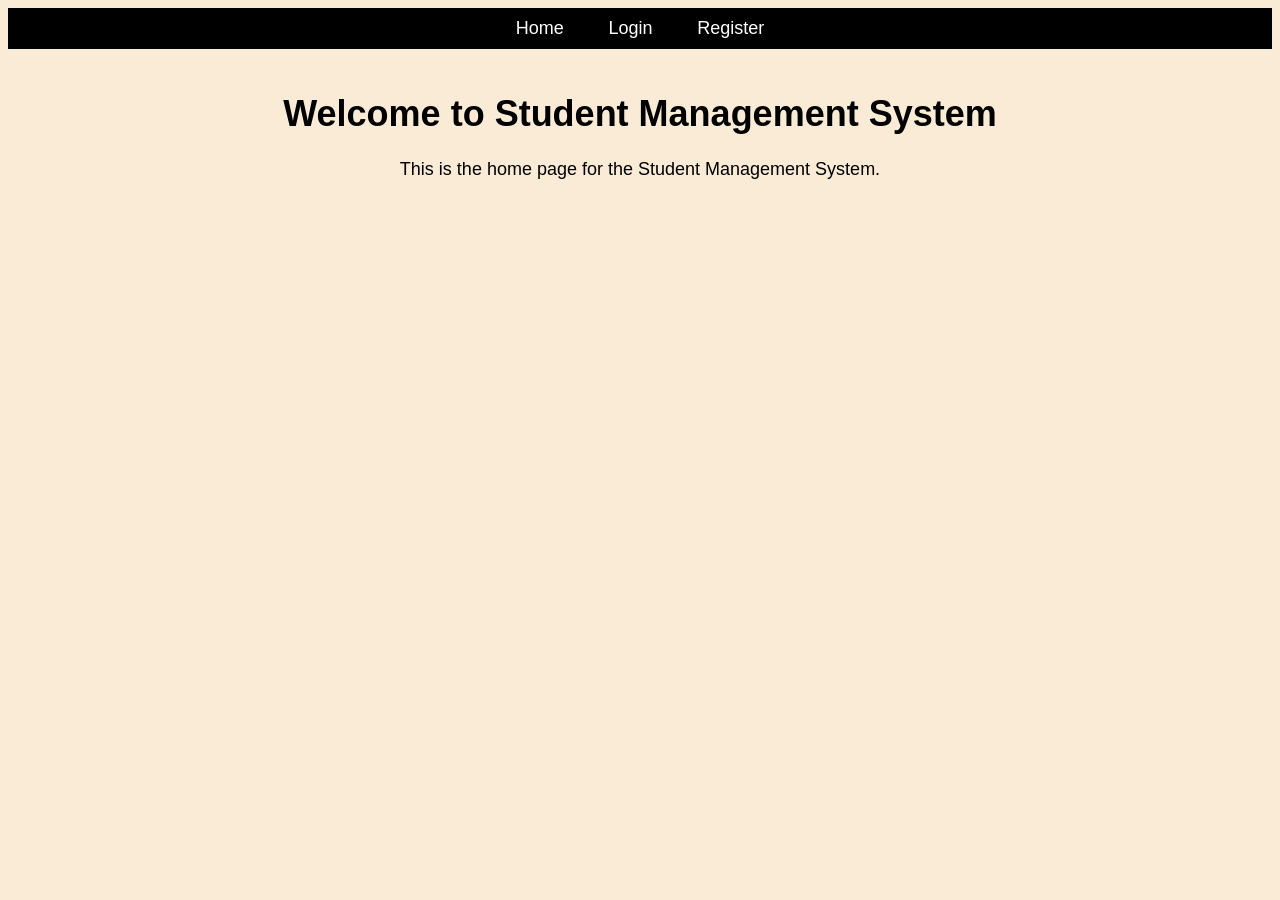
<file: index.html>
<!DOCTYPE html>
<html lang="en">
<head>
    <meta charset="UTF-8">
    <meta name="viewport" content="width=device-width, initial-scale=1.0">
    <title>Home</title>
    <nav>
        <a href="index.html">Home</a>   |
        <a href="login.html">Login</a>  |
        <a href="register.html">Register</a>
    </nav>
    <link rel="stylesheet" href="styles.css">
</head>
<body>
    <h1>Welcome to Student Management System</h1>
    <p>This is the home page for the Student Management System.</p>
</body>
</html>
</file>
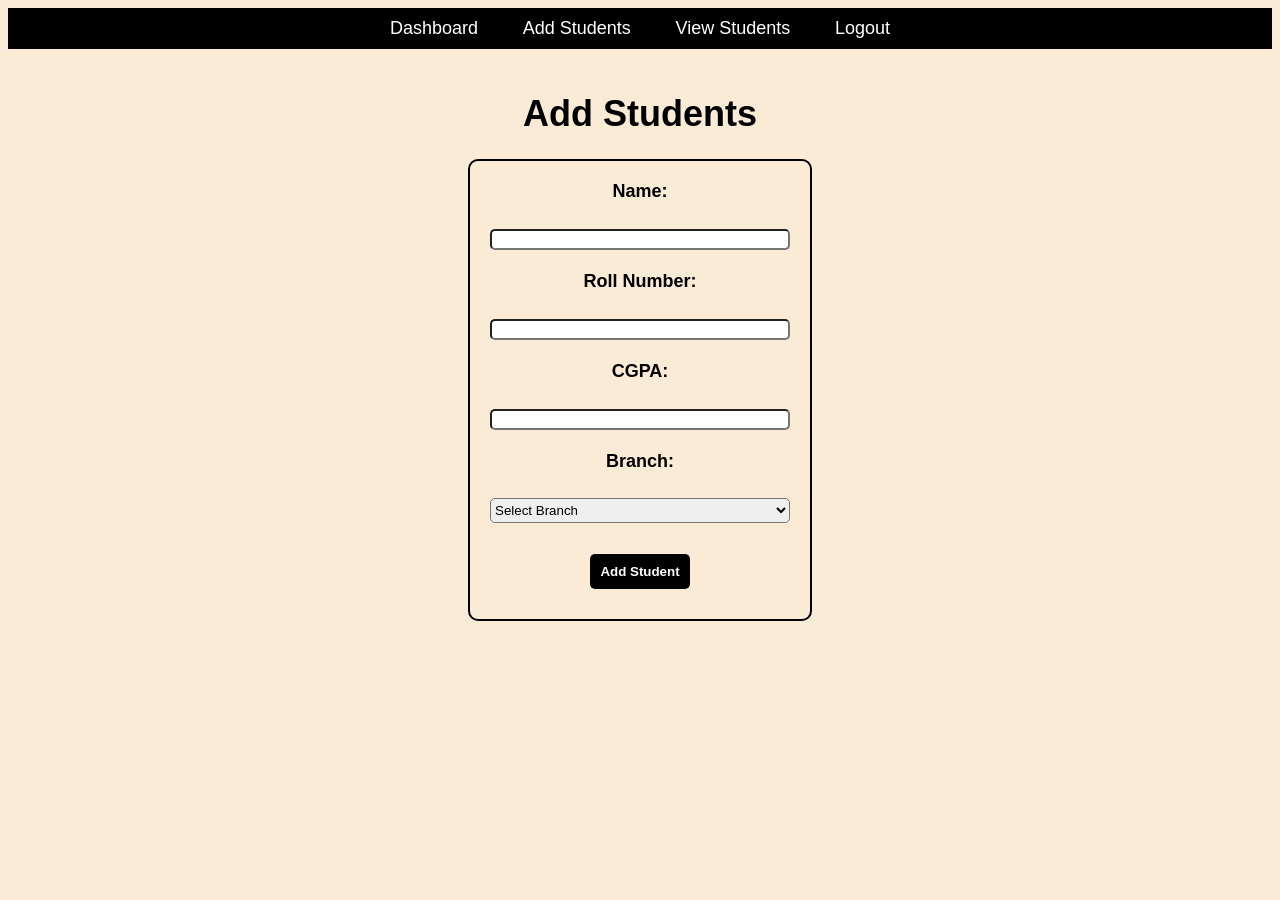
<file: add-students.html>
<!DOCTYPE html>
<html lang="en">

<head>
    <meta charset="UTF-8">
    <meta name="viewport" content="width=device-width, initial-scale=1.0">
    <title>Add Students</title>
    <nav>
        <a href="dashboard.html">Dashboard</a> |
        <a href="add-students.html">Add Students</a> |
        <a href="view-students.html">View Students</a> |
        <a href="logout.html">Logout</a>
    </nav>
    <link rel="stylesheet" href="styles.css">
</head>

<body>
    <h1>Add Students</h1>
    <form onsubmit="return addStudent(event)">
        <label for="name">Name:</label><br>
        <input type="text" id="name" name="name" required><br><br>

        <label for="roll">Roll Number:</label><br>
        <input type="text" id="roll" name="roll" required><br><br>

        <label for="cgpa">CGPA:</label><br>
        <input type="number" id="cgpa" name="cgpa" step="0.01" min="0" max="10" required><br><br>

        <label for="branch">Branch:</label><br>
        <select id="branch" name="branch" required>
            <option value="">Select Branch</option>
            <option value="CSE">CSE</option>
            <option value="ECE">ECE</option>
            <option value="EEE">EEE</option>
            <option value="IT">IT</option>
            <option value="CIVIL">CIVIL</option>
            <option value="AI">AI</option>
            <option value="AID">AID</option>
            <option value="AIM">AIM</option>
            <option value="CSE-AIML">CSE-AIML</option>
            <option value="CSE-DS">CSE-DS</option>
            <option value="CSE-CS">CSE-CS</option>
        </select><br><br>
        <button type="submit">Add Student</button>
    </form>

    <p id="message-display" class="error"></p>
</body>
<script>
    async function addStudent(event) {
        event.preventDefault();

        var display = document.getElementById("message-display");
        display.textContent = "";
        display.className = "error";


        var name = document.getElementById("name").value;
        var roll = document.getElementById("roll").value.toUpperCase();
        var cgpa = document.getElementById("cgpa").value;
        var branch = document.getElementById("branch").value;

        var rollexp = /^[0-9]{2}[A-Z0-9]{4}[0-9]{2}[A-Z0-9]{2}$/;
        if (!rollexp.test(roll)) {
            display.textContent = "Invalid Roll Number";
            return false;
        }
        
        var student = {
            name: name,
            roll: roll,
            cgpa: parseFloat(cgpa),
            branch: branch
        }

        try {
            var response = await fetch(
                "http://localhost:8080/students",
                {
                    method: "POST",
                    headers: {
                        "Content-Type": "application/json"
                    },
                    body: JSON.stringify(student)
                });

            if (response.ok) {
                display.className = "success";
                display.textContent = "Student added successfully! Redirecting...";
                setTimeout(function () {
                    window.location.href = "view-students.html";
                }, 1500);
            } else {
                display.textContent = "Server error: Could not save student details.";
            }
        } catch (error) {
            console.error("Network Error:", error);
            display.textContent = "Connection failed. Please check if the database is running.";
        }

        return true;
    }
</script>

</html>
</file>
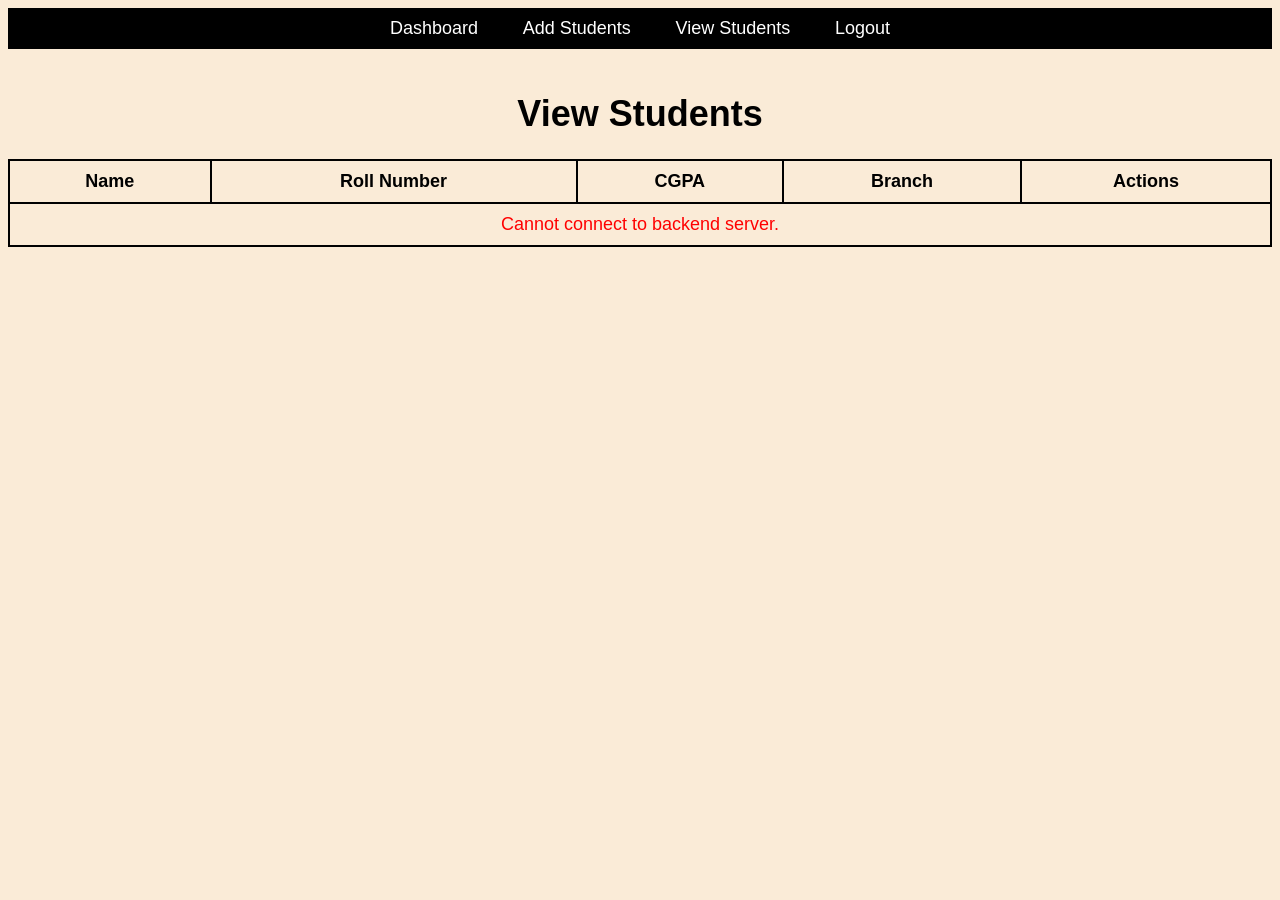
<file: edit-students.html>
<!DOCTYPE html>
<html lang="en">

<head>
    <meta charset="UTF-8">
    <meta name="viewport" content="width=device-width, initial-scale=1.0">
    <title>Edit Students</title>
    <nav>
        <a href="dashboard.html">Dashboard</a> |
        <a href="add-students.html">Add Students</a> |
        <a href="view-students.html">View Students</a> |
        <a href="logout.html">Logout</a>
    </nav>
    <link rel="stylesheet" href="styles.css">
</head>

<body>
    <h1>Edit Student</h1>

    <form onsubmit="return updateStudent(event)">
        <label for="name">Name:</label><br>
        <input type="text" id="name" name="name" required><br><br>

        <label for="roll">Roll Number:</label><br>
        <input type="text" id="roll" name="roll" required><br><br>

        <label for="cgpa">CGPA:</label><br>
        <input type="number" id="cgpa" name="cgpa" step="0.01" min="0" max="10" required><br><br>

        <label for="branch">Branch:</label><br>
        <select id="branch" name="branch" required>
            <option value="">Select Branch</option>
            <option value="CSE">CSE</option>
            <option value="ECE">ECE</option>
            <option value="EEE">EEE</option>
            <option value="IT">IT</option>
            <option value="CIVIL">CIVIL</option>
            <option value="AI">AI</option>
            <option value="AID">AID</option>
            <option value="AIM">AIM</option>
            <option value="CSE-AIML">CSE-AIML</option>
            <option value="CSE-DS">CSE-DS</option>
            <option value="CSE-CS">CSE-CS</option>
        </select><br><br>

        <button type="submit">Update Student</button>
    </form>

    <p id="message-display" class="error"></p>
</body>
<script>
    var studentId = null;

    window.onload = async function () {
        studentId = new URLSearchParams(window.location.search).get('id');

        if (studentId === null) {
            alert("No student selected!");
            window.location.href = "view-students.html";
            return;
        }

        try {
            var response = await fetch("http://localhost:8080/students/" + studentId);

            if (response.ok) {
                var student = await response.json();

                document.getElementById("name").value = student.name;
                document.getElementById("roll").value = student.roll;
                document.getElementById("cgpa").value = student.cgpa;
                document.getElementById("branch").value = student.branch;
            } else {
                alert("Error: Could not retrieve student data from the server.");
                window.location.href = "view-students.html";
            }
        } catch (error) {
            console.error(error);
            alert("Cannot connect to backend server.");
        }
    };

    async function updateStudent(event) {
        event.preventDefault();

        var display = document.getElementById("message-display");
        display.textContent = "";
        display.className = "error";

        var updatedName = document.getElementById("name").value;
        var updatedRoll = document.getElementById("roll").value.toUpperCase();
        var updatedCgpa = document.getElementById("cgpa").value;
        var updatedBranch = document.getElementById("branch").value;

        var rollexp = /^[0-9]{2}[A-Z0-9]{4}[0-9]{2}[A-Z0-9]{2}$/;
        if (!rollexp.test(updatedRoll)) {
            display.textContent = "Invalid Roll Number";
            return false;
        }

        var updated = {
            name: updatedName,
            roll: updatedRoll,
            cgpa: parseFloat(updatedCgpa),
            branch: updatedBranch
        };

        try {
            var response = await fetch("http://localhost:8080/students/" + studentId, {
                method: "PUT",
                headers: {
                    "Content-Type": "application/json"
                },
                body: JSON.stringify(updated)
            });

            if (response.ok) {
                display.className = "success";
                display.textContent = "Student record updated successfully! Redirecting...";

                setTimeout(function () {
                    window.location.href = "view-students.html";
                }, 1500);
            } else {
                display.textContent = "Server error: Failed to update student records.";
            }
        } catch (error) {
            console.error(error);
            display.textContent = "Connection lost. Please verify backend state.";
        }

        return true;
    }
</script>

</html>
</file>
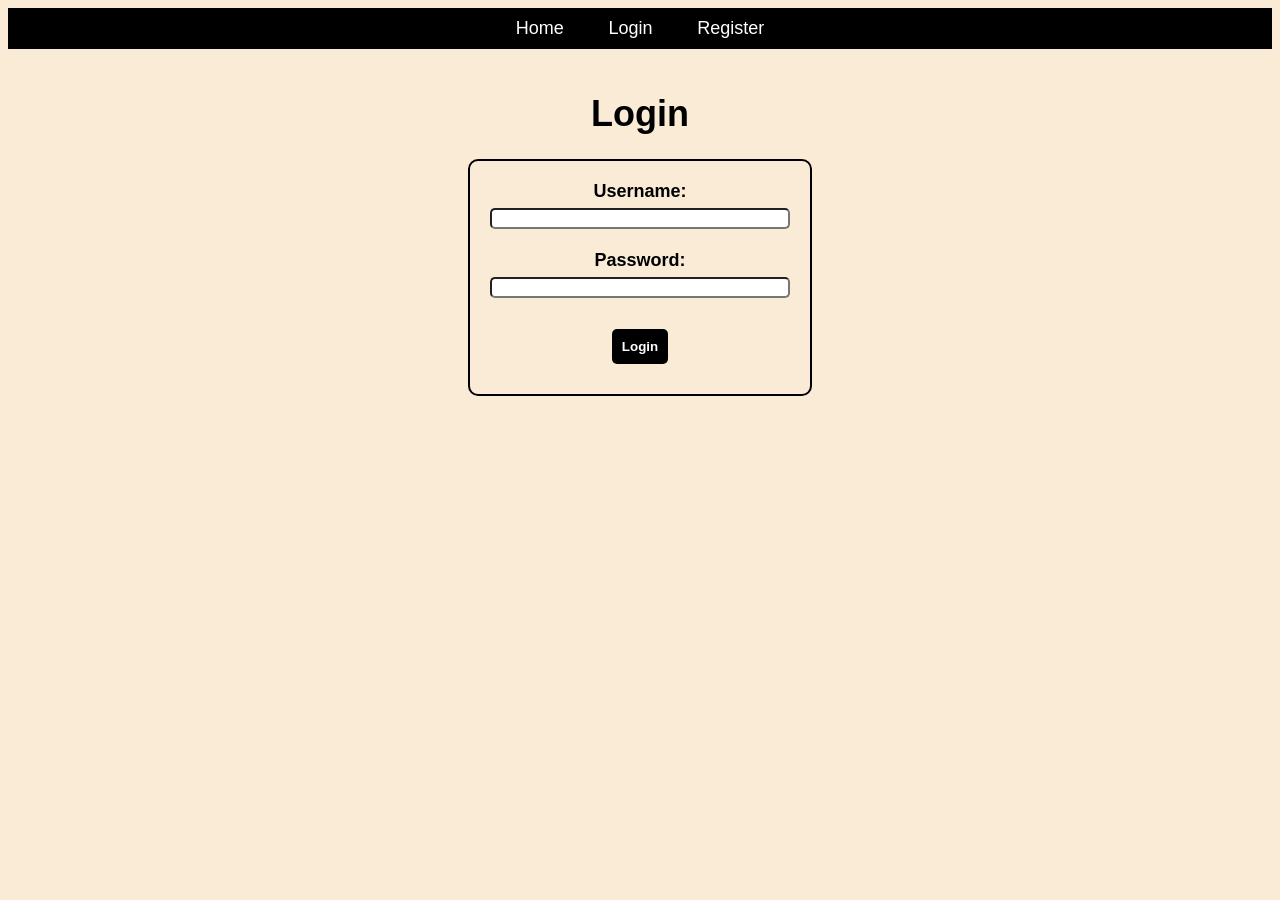
<file: login.html>
<!DOCTYPE html>
<html lang="en">

<head>
    <meta charset="UTF-8">
    <meta name="viewport" content="width=device-width, initial-scale=1.0">
    <title>Login</title>
    <nav>
        <a href="index.html">Home</a> |
        <a href="login.html">Login</a> |
        <a href="register.html">Register</a>
    </nav>
    <link rel="stylesheet" href="styles.css">
</head>

<body>
    <h1>Login</h1>
    <form onsubmit="return validateForm(event)">
        <label for="username">Username: </label>
        <input type="text" id="username" name="username" required>
        <br><br>
        <label for="password">Password: </label>
        <input type="password" id="password" name="password" required>
        <br><br>
        <button type="submit">Login</button>
    </form>

    <p id="message-display" class="error"></p>

</body>
<script>
    function validateForm(event) {
        var username = document.getElementById("username").value;
        var password = document.getElementById("password").value;
        var display = document.getElementById("message-display");

        display.textContent = "";
        display.className = "error";
        var userexp = /^[A-Za-z0-9]{8,}$/;
        if (!userexp.test(username)) {
            display.textContent = "Invalid Username! Username must be at least 8 characters long and contain only alphanumeric characters";
            return false;
        }
        var passwordexp = /^(?=.*[a-z])(?=.*[A-Z])(?=.*\d)(?=.*[!@#$%^&*]).{8,}$/;
        if (!passwordexp.test(password)) {
            display.textContent = "Invalid Password! Password must be at least 8 characters long and contain at least one uppercase letter, lowercase letter, number, and special character.";
            return false;
        }
        return checkCredentials(event);
    }

    function checkCredentials(event) {
        var savedProfiles = JSON.parse(localStorage.getItem("profiles") || "[]");
        var username = document.getElementById("username").value;
        var password = document.getElementById("password").value;
        var display = document.getElementById("message-display");

        for (var i = 0; i < savedProfiles.length; i++) {
            if (savedProfiles[i].username == username && savedProfiles[i].password == password) {
                event.preventDefault();

                display.className = "success";
                display.textContent = "Login successful! Redirecting...";

                setTimeout(function () {
                    window.location.href = "dashboard.html";
                }, 1500);
                return true;
            }
        }
        event.preventDefault();
        display.textContent = "Invalid username or password";
        return false;
    }
</script>

</html>
</file>
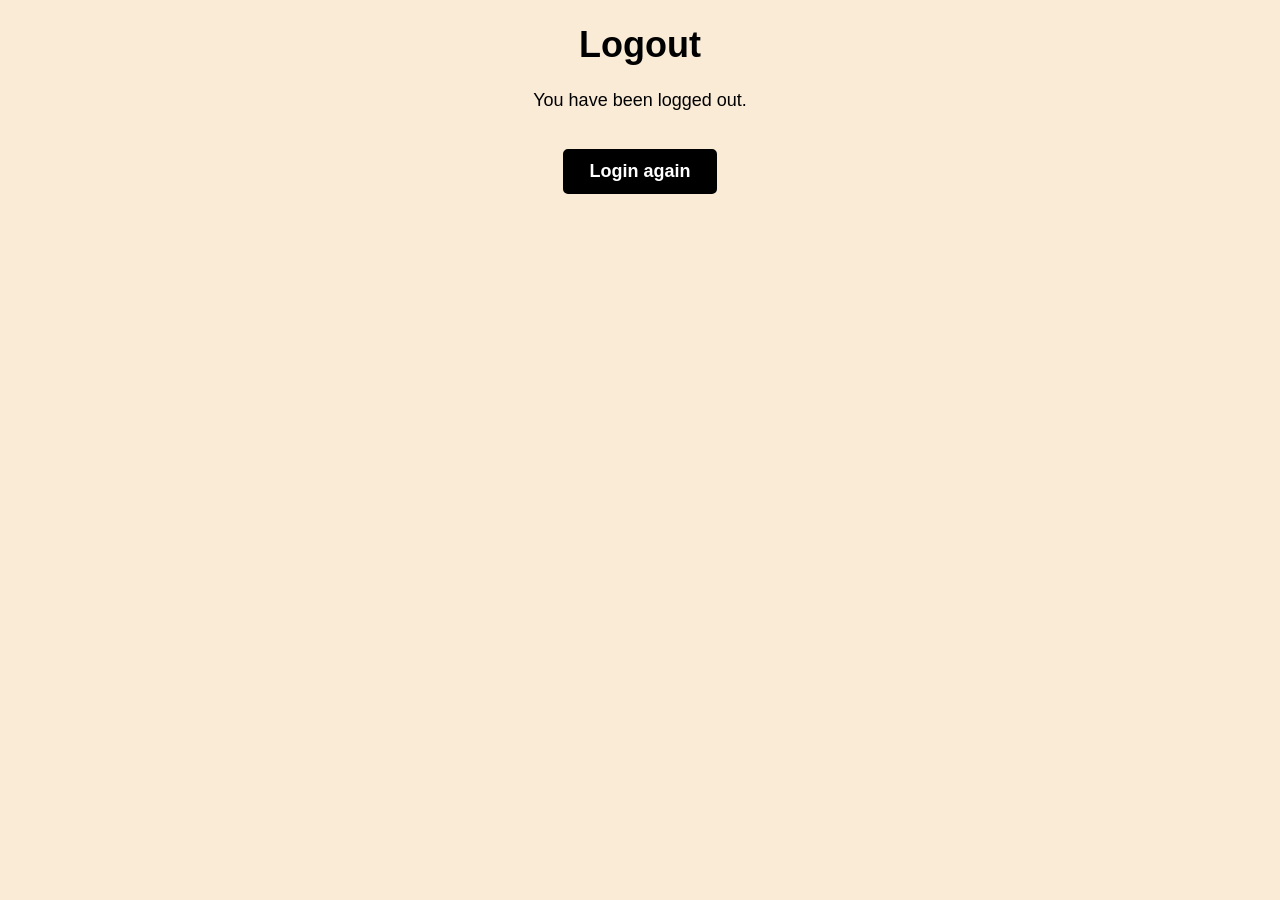
<file: logout.html>
<!DOCTYPE html>
<html lang="en">
<head>
    <meta charset="UTF-8">
    <meta name="viewport" content="width=device-width, initial-scale=1.0">
    <title>Logout</title>
    <link rel="stylesheet" href="styles.css">
</head>
<body>
    <h1>Logout</h1>
    <p>You have been logged out.</p>
    <a href="login.html">Login again</a>
</body>
</html>
</file>
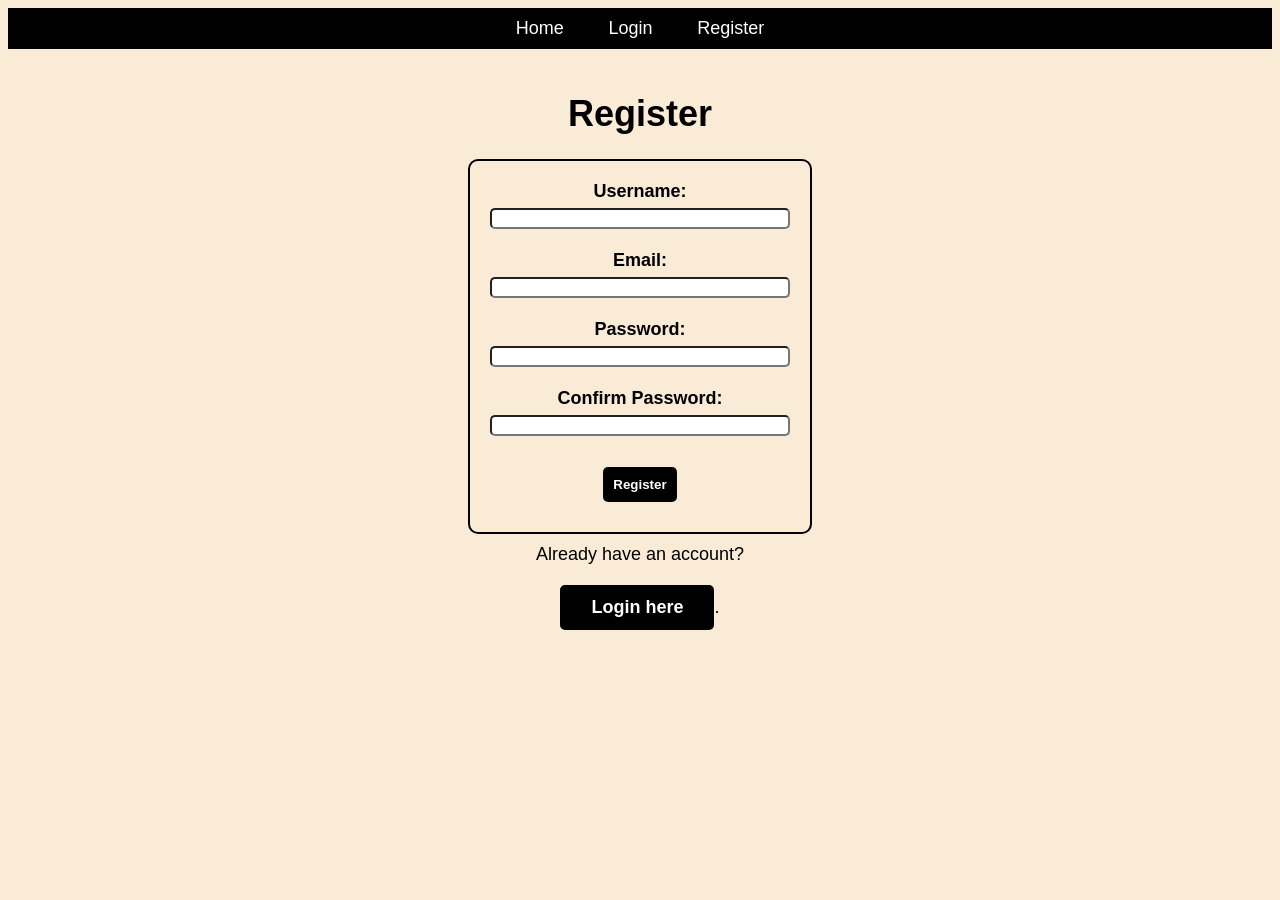
<file: register.html>
<!DOCTYPE html>
<html lang="en">

<head>
    <meta charset="UTF-8">
    <meta name="viewport" content="width=device-width, initial-scale=1.0">
    <title>Register</title>
    <nav>
        <a href="index.html">Home</a> |
        <a href="login.html">Login</a> |
        <a href="register.html">Register</a>
    </nav>
    <link rel="stylesheet" href="styles.css">
</head>

<body>
    <h1>Register</h1>

    <form onsubmit="return validateForm(event)">
        <label for="username">Username: </label>
        <input type="text" id="username" name="username" required>
        <br><br>
        <label for="email">Email: </label>
        <input type="email" id="email" name="email" required>
        <br><br>
        <label for="password">Password: </label>
        <input type="password" id="password" name="password" required>
        <br><br>
        <label for="confirm_password">Confirm Password: </label>
        <input type="password" id="confirm_password" name="confirm_password" required>
        <br><br>
        <button type="submit">Register</button>
    </form>

    Already have an account?
    <br>
    <a href="login.html">Login here</a>.

    <p id="message-display" class="error"></p>
</body>
<script>
    function validateForm(event) {
        var username = document.getElementById("username").value;
        var email = document.getElementById("email").value;
        var password = document.getElementById("password").value;
        var confirm = document.getElementById("confirm_password").value;
        var display = document.getElementById("message-display");

        display.textContent = "";
        display.className = "error";
        event.preventDefault();

        var userexp = /^[A-Za-z0-9]{8,}$/;
        if (!userexp.test(username)) {
            display.textContent = "Invalid Username! Username must be at least 8 characters long and contain only alphanumeric characters";
            return false;
        }
        var passwordexp = /^(?=.*[a-z])(?=.*[A-Z])(?=.*\d)(?=.*[!@#$%^&*]).{8,}$/;
        if (!passwordexp.test(password)) {
            display.textContent = "Invalid Password! Password must be at least 8 characters long and contain at least one uppercase letter, lowercase letter, number, and special character.";
            return false;
        }
        var emailexp = /^[^@]+@[^@]+\.[a-zA-Z]{2,}$/;
        if (!emailexp.test(email)) {
            display.textContent = "Invalid Email!";
            return false;
        }
        if (password !== confirm) {
            display.textContent = "Passwords do not match";
            return false;
        }
        return storeUserBackend(event);
    }

    async function storeUserBackend(event) {
        event.preventDefault();

        var username = document.getElementById("username").value;
        var password = document.getElementById("password").value;
        var email = document.getElementById("email").value;
        var display = document.getElementById("message-display");

        var userPayload = {
            username: username,
            password: password,
            email: email
        };

        try {
            var response = await fetch("http://localhost:8080/users", {
                method: "POST",
                headers: {
                    "Content-Type": "application/json"
                },
                body: JSON.stringify(userPayload)
            });

            if (response.ok) {
                display.className = "success";
                display.textContent = "Registration successful! Redirecting...";
                setTimeout(function () {
                    window.location.href = "login.html";
                }, 1500);
            } else {
                display.textContent = "Server error: Username or Email might already exist.";
            }
        } catch (error) {
            console.error(error);
            display.textContent = "Connection failed. Please verify the backend is running.";
        }

        return true;
    }   
</script>

</html>
</file>
<file: styles.css>
body {
    font-family: Arial, sans-serif;
    background-color: antiquewhite;
    font-size: 18px;
    color: black;
    text-align: center;
}

nav {
    background-color: black;
    padding: 10px;
    border-bottom: 20px solid antiquewhite;
}

nav a {
    color: white;
    text-decoration: none;
    margin: 0 15px;
}

nav a:hover {
    color: yellow;
}

form {
    width: 300px;
    margin: 10px auto;
    padding: 20px;
    border: 2px solid black;
    border-radius: 10px;
}

label {
    display: block;
    margin-bottom: 5px;
    font-weight: bold;
}

input,
select {
    width: 100%;
    border-radius: 5px;
    box-sizing: border-box;
}

select{
    height:25px;
}

button {
    margin:10px;
    padding: 10px;
    background-color: black;
    color: white;
    border: none;
    cursor: pointer;
    font-weight: bold;
    border-radius: 5px;
    box-sizing: border-box;
}

button:hover {
    background-color: yellow;
    color: black;
    font-weight: bold;
}

input:hover {
    border: 2px solid black;
}

body>a {
    width: 150px;
    padding: 10px 0;
    border: 2px solid black;
    border-radius: 5px;
    display: inline-block;
    text-align: center;
    margin-top: 20px;
    text-decoration: none;
    font-weight: bold;
    color: white;
    background-color: black;
}

table,
th,
td {
    border: 2px solid black;
}

table {
    width: 100%;
    margin: 20px auto;
    border-collapse: collapse;
    text-align: center;
}

th,
td {
    padding: 10px;
}

.error {
    color: red;
    font-weight: bold;
    margin-top: 15px;
}

.success {
    color: green;
    font-weight: bold;
    margin-top: 15px;
}
</file>
